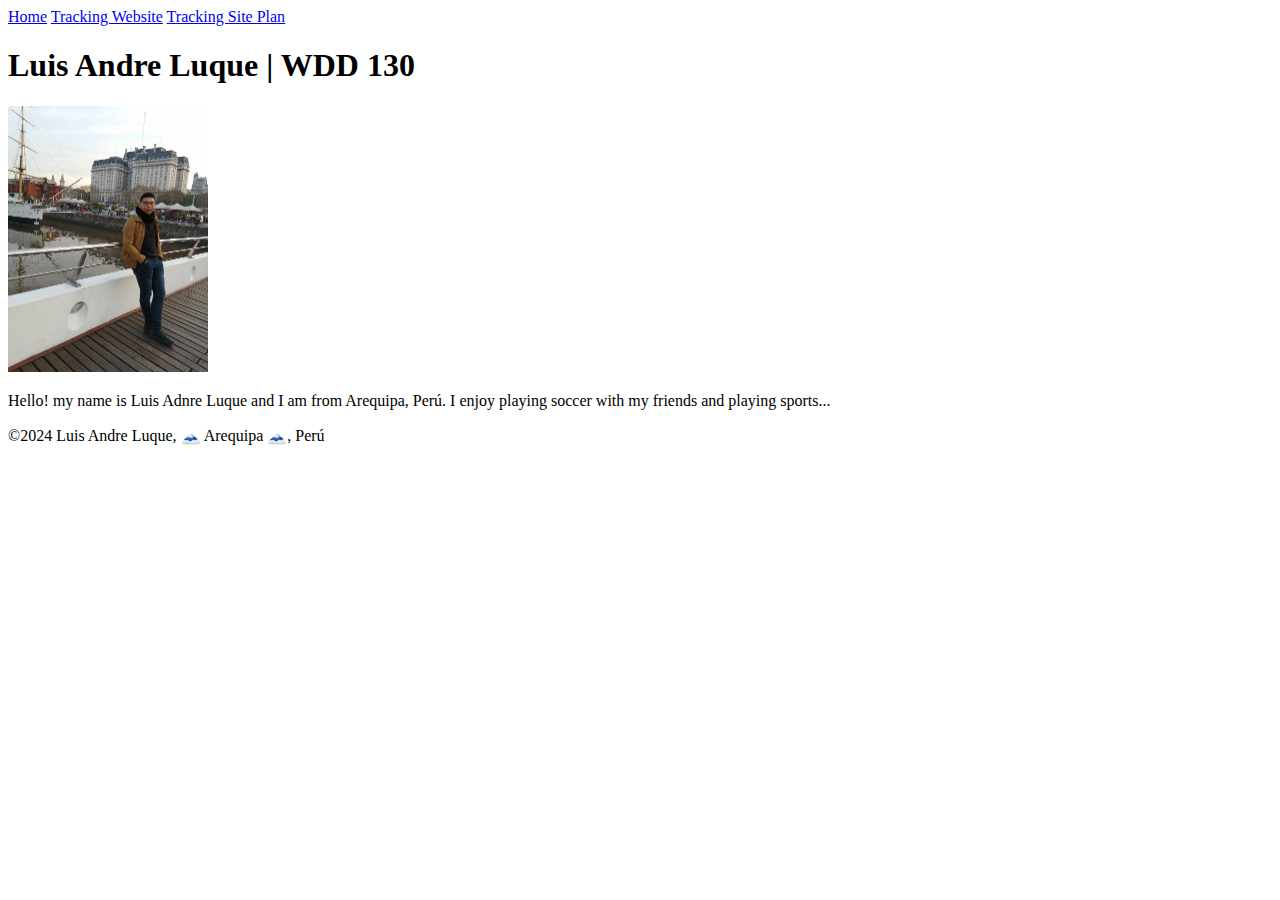
<file: index.html>
<!DOCTYPE html>
<html lang="en-US">
    <head>
        <meta charset="utf-8">
        <meta name="viewport" content="width=device-width,initial-scale=1.0">
        <title>Luis Luque | WDD 130</title>

    </head>

    <body>
        <header>
            <nav>
                <a href="#">Home</a>
                <a href="wwr/">Tracking Website</a>
                <a href="wwr/site-plan-tracking.html">Tracking Site Plan</a>

            </nav>
        </header>   

        <main>
            <h1>Luis Andre Luque | WDD 130</h1>
            <img src="images/profile.jpg" alt="Hello my name is Luis andre Luque" width="200">
            <p>Hello! my name is Luis Adnre Luque and I am from Arequipa, Perú. I enjoy playing soccer with my friends and playing sports... </p>
        </main>
        <footer> 
            <p>&copy;2024 Luis Andre Luque,	&#128507; Arequipa 	&#128507;, Perú</p>  
        </footer>
    </body>

</html>
</file>
